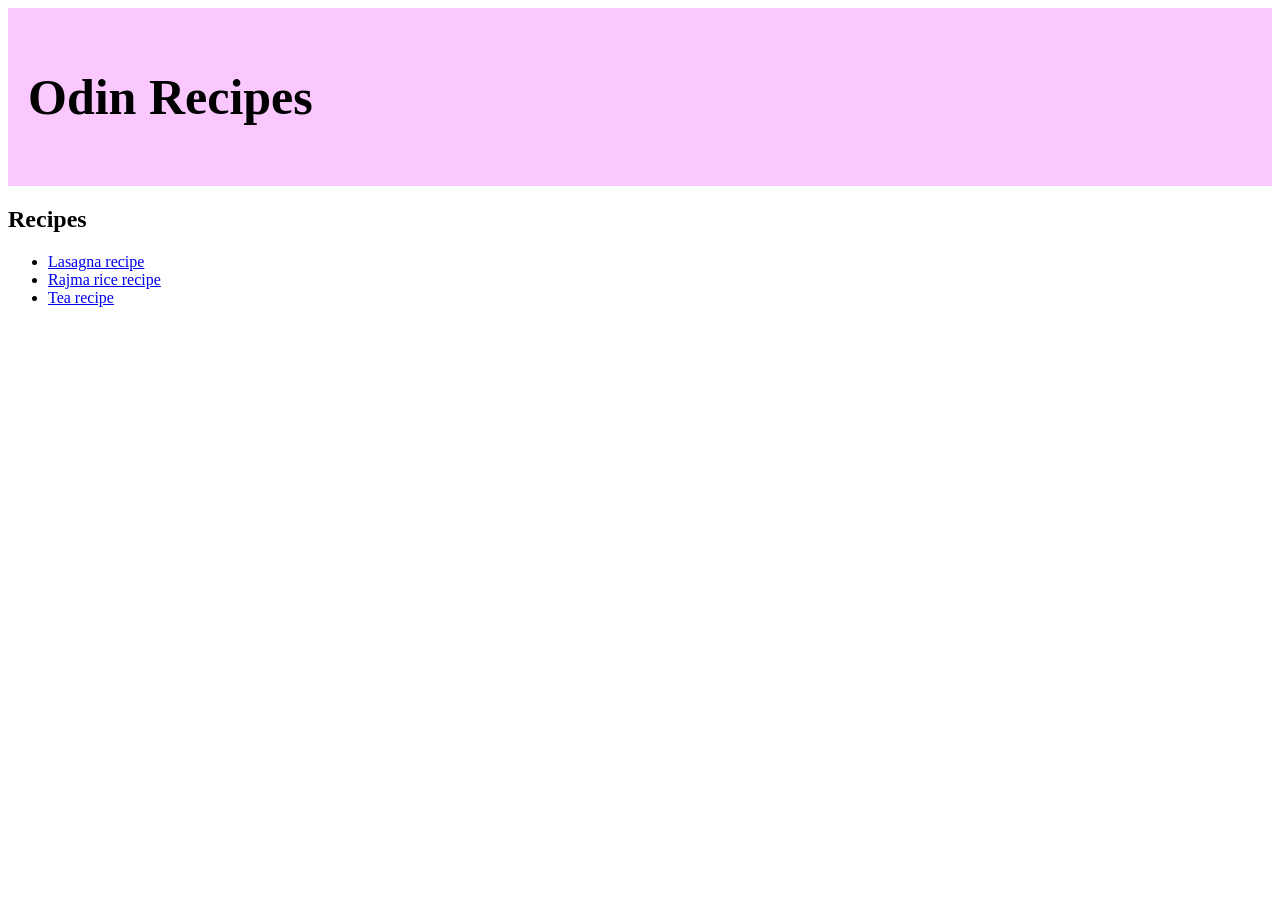
<file: index.html>
<!DOCTYPE html>
<html lang="en">
    <head>
        <title>Odin Recipes</title>
        <meta charset="UTF-8">
        <link href="./styles.css" rel="stylesheet">
    </head>
    <body>
        <div id="title"><p>Odin Recipes<p></div>
        
        <h2>Recipes</h2>
        <ul>
            <li><a href="./recipes/lasagna.html">Lasagna recipe</a></li>
            <li><a href="./recipes/rajmarice.html">Rajma rice recipe</a></li>
            <li><a href="./recipes/tea.html">Tea recipe</a></li>
        </ul>
    </body>
</html>
</file>
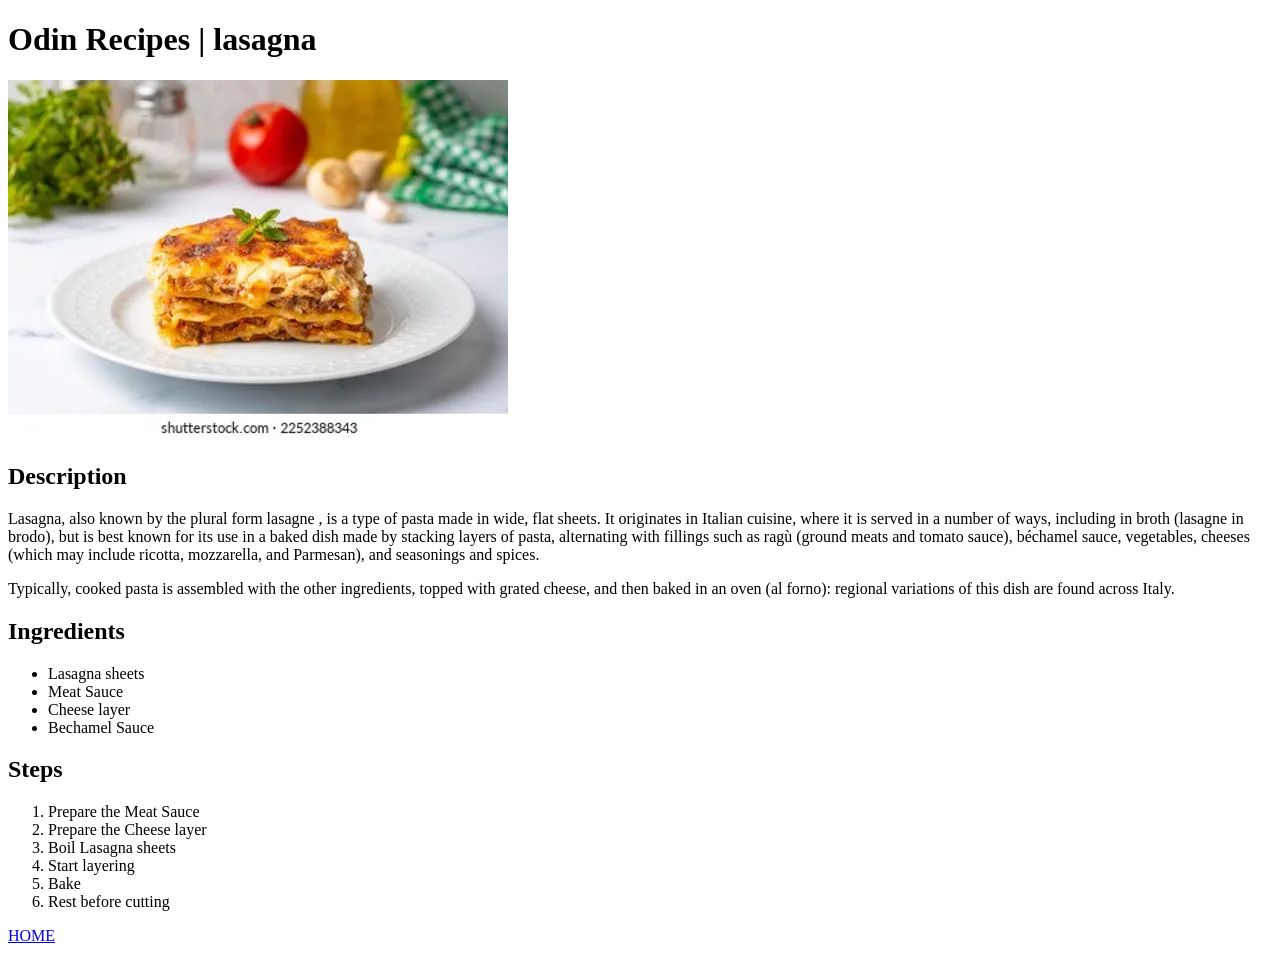
<file: recipes/lasagna.html>
<!DOCTYPE html>
<html lang="en">
    <head>
        <title>Odin Recipes | lasagna</title>
        <meta charset="UTF-8">
    </head>
    <body>
        <h1>Odin Recipes | lasagna</h1>
        <img src="./assets/portion-ground-beef-lasagna-topped-260nw-2252388343.webp">
        <br>
        <h2>Description</h2>
        <p>Lasagna, also known by the plural form lasagne
            , is a type of pasta made in wide, flat sheets. 
            It originates in Italian cuisine, where it is served
             in a number of ways, including in broth (lasagne in brodo), 
             but is best known for its use in a baked dish made by 
             stacking layers of pasta, alternating with fillings such 
             as ragù (ground meats and tomato sauce), béchamel sauce, 
             vegetables, cheeses (which may include ricotta, mozzarella, 
             and Parmesan), and seasonings and spices.</p>
        <p>
            Typically, cooked pasta is assembled with the other ingredients, topped with grated cheese, and then baked in an oven (al forno): regional variations of this dish are found across Italy.
        </p>
        <h2>Ingredients</h2>
        <ul>
            <li>Lasagna sheets</li>
            <li>Meat Sauce</li>
            <li>Cheese layer</li>
            <li>Bechamel Sauce</li>
        </ul>
        <h2>Steps</h2>
        <ol>
            <li>Prepare the Meat Sauce</li>
            <li>Prepare the Cheese layer</li>
            <li>Boil Lasagna sheets</li>
            <li>Start layering</li>
            <li>Bake</li>
            <li>Rest before cutting</li>
        </ol>
        <a href="../index.html">HOME</a>
    </body>
</html>
</file>
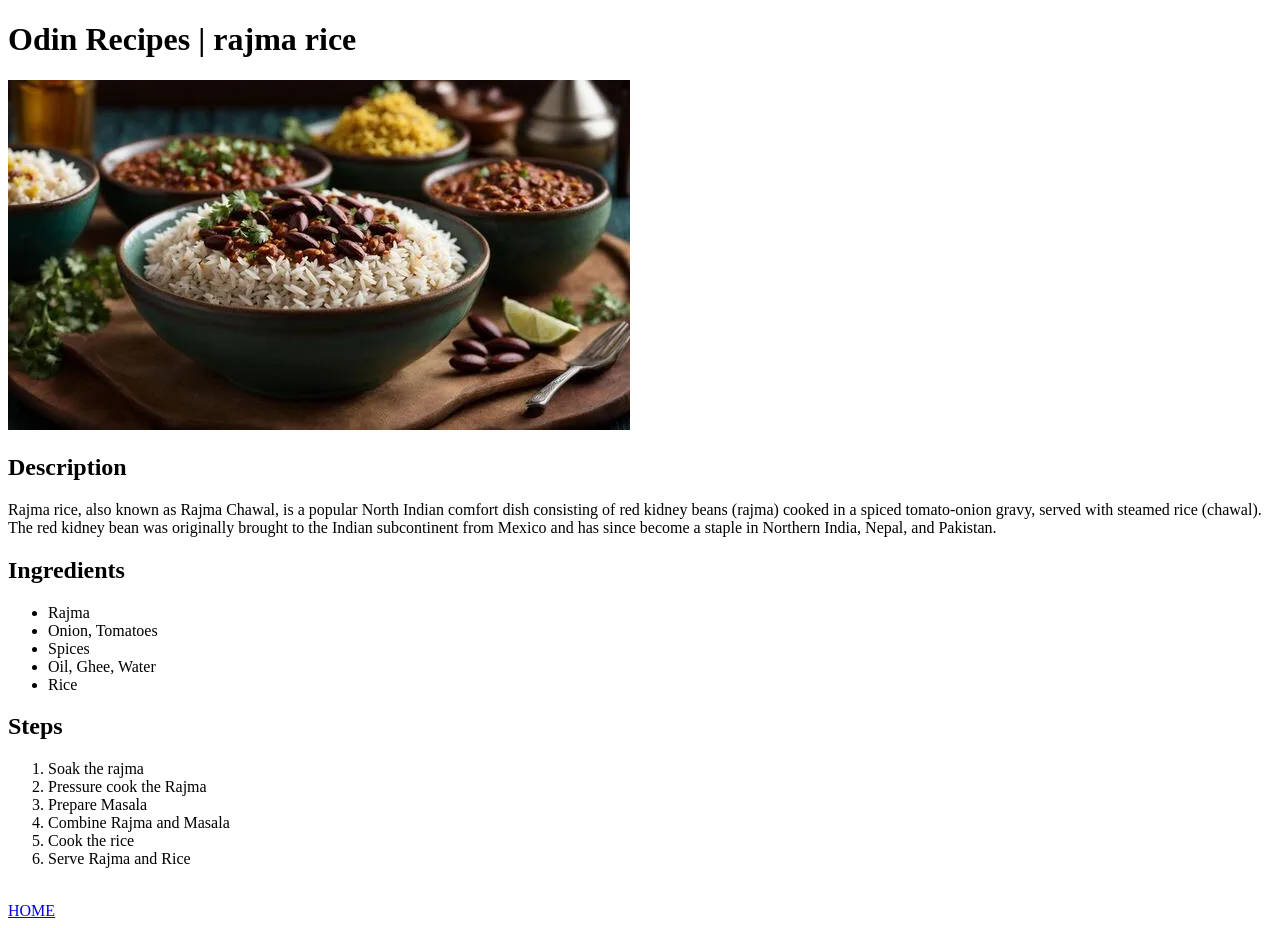
<file: recipes/rajmarice.html>
<!DOCTYPE html>
<html lang="en">
    <head>
        <title>Odin Recipes | rajma rice</title>
        <meta charset="UTF-8">
    </head>
    <body>
        <h1>Odin Recipes | rajma rice</h1>    
        <img src="./assets/ai-generated-experiment-with-different-plating-styles-to-make-your-rajma-rice-visually-appealing-photo.webp">
        <h2>Description</h2>
        <p>Rajma rice, also known as Rajma Chawal, is a popular North Indian comfort dish consisting of red kidney beans (rajma) cooked in a spiced tomato-onion gravy, served with steamed rice (chawal).  The red kidney bean was originally brought to the Indian subcontinent from Mexico and has since become a staple in Northern India, Nepal, and Pakistan.</p>
        <h2>Ingredients</h2>
        <ul>
            <li>Rajma</li>
            <li>Onion, Tomatoes</li>
            <li>Spices</li>
            <li>Oil, Ghee, Water</li>
            <li>Rice</li>
        </ul>
        <h2>Steps</h2>
        <ol>
            <li>Soak the rajma</li>
            <li>Pressure cook the Rajma</li>
            <li>Prepare Masala</li>
            <li>Combine Rajma and Masala</li>
            <li>Cook the rice</li>
            <li>Serve Rajma and Rice</li>
        </ol>
        <br>
        <a href="../index.html">HOME</a>
    </body>
</html>
</file>
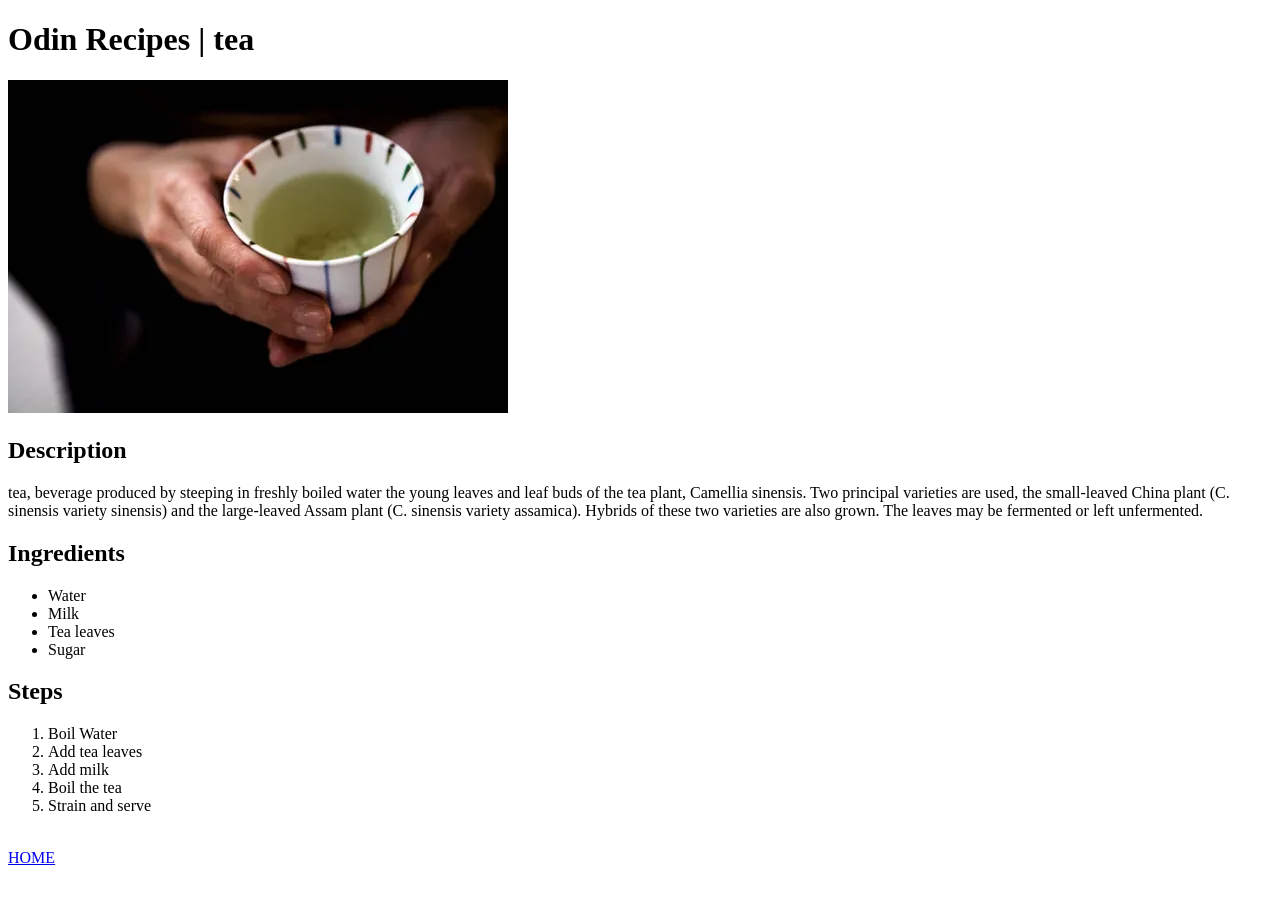
<file: recipes/tea.html>
<!DOCTYPE html>
<html lang="en">
    <head>
        <title>Odin Recipes | tea</title>
        <meta charset="UTF-8">
    </head>
    <body>
        <h1>Odin Recipes | tea</h1>
        <img src="./assets/a-cup-with-green-tea-hold-with-hands.webp">
        <h2>Description</h2>
        <p>tea, beverage produced by steeping in freshly boiled water the young leaves and leaf buds of the tea plant, Camellia sinensis. Two principal varieties are used, the small-leaved China plant (C. sinensis variety sinensis) and the large-leaved Assam plant (C. sinensis variety assamica). Hybrids of these two varieties are also grown. The leaves may be fermented or left unfermented.</p>
        <h2>Ingredients</h2>
        <ul>
            <li>Water</li>
            <li>Milk</li>
            <li>Tea leaves</li>
            <li>Sugar</li>
        </ul>
        <h2>Steps</h2>
        <ol>
            <li>Boil Water</li>
            <li>Add tea leaves</li>
            <li>Add milk</li>
            <li>Boil the tea</li>
            <li>Strain and serve</li>
        </ol>
        <br>
        <a href="../index.html">HOME</a>
    </body>
</html>
</file>
<file: styles.css>
#title{
    font-size: 50px;
    padding-left: 20px;
    background-color: #fac8ff;
    padding-top: 10px;
    padding-bottom: 10px;
    margin-top: 0px;
    font-family: 'Times New Roman', Times, serif;
    font-weight: 800;
    margin: 0px;
}
</file>
